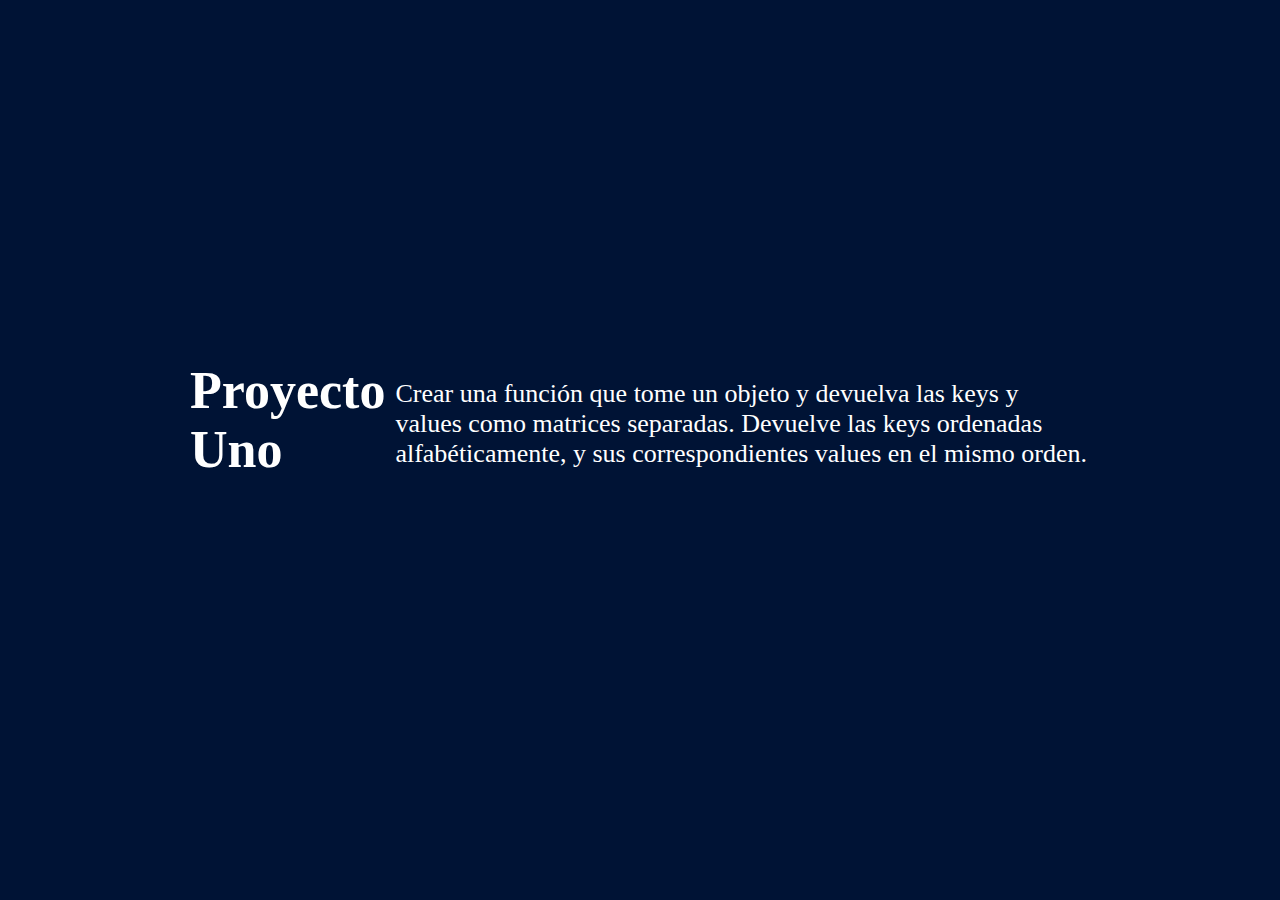
<file: src/index.html>
<!DOCTYPE html>
<html lang="en">
<head>
    <meta charset="UTF-8">
    <meta http-equiv="X-UA-Compatible" content="IE=edge">
    <meta name="viewport" content="width=device-width, initial-scale=1.0">
    <title>Proyecto Uno</title>
    <link rel="stylesheet" href="style.css">
</head>
<body>
  
  <div class="contenedor"> 
    <h1>Proyecto Uno </h1>
    <ul>
      <li><p>Crear una función que tome un objeto y devuelva las keys y values como matrices separadas.
        Devuelve las keys ordenadas alfabéticamente, y sus correspondientes values en el mismo orden.</p>
      </li>
      <li>
        <img src="../assets/ejemplo.jpeg">
      </li>
    </ul> 
  </div>
  <script src="main.js"></script>
</body>
</html>
</file>
<file: src/style.css>
body{  
  background-color: rgb(0, 19, 53);
}

.contenedor{
  display: flex;
  width: 900px;
  height: 247px;
  color: white;
  font-size: 26px;

  position: absolute;
  top: 0;
  right: 0;
  bottom: 0;
  left: 0;
  margin: auto;
  overflow: hidden;
  
  
}
ul{
  list-style: none;
  padding-left: 10px;
  animation: cambiar 7s infinite;
}
li {
  margin-top: 5px;
  margin-bottom: 132px;
}
@keyframes cambiar {
  0%{ margin-top: 0 ;}
  49%{ margin-top: 0 ;}
  50%{ margin-top: -220px ;}
  99%{ margin-top: -220px ;}
  100%{ margin-top: 0 ;}
}
</file>
